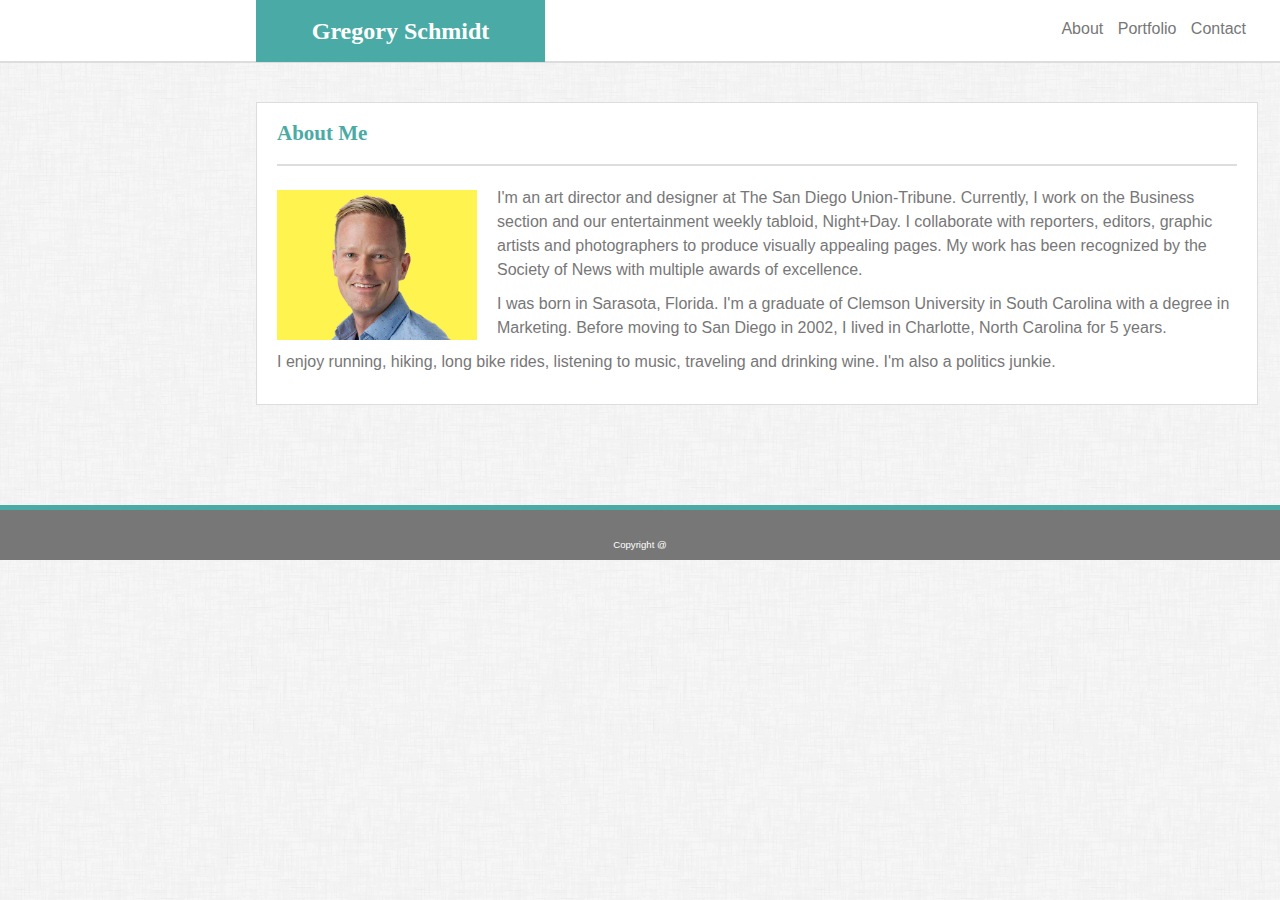
<file: index.html>
<!DOCTYPE html>
<html lang="en-us">

<head>
  <meta charset="UTF-8">
  <title>Gregory Schmidt's Bio & Portfolio</title>
  <link rel="stylesheet" type="text/css" href="assets/css/reset.css">
  <link rel="stylesheet" type="text/css" href="assets/css/style.css">
</head>

<body>
    <div class="banner">
            </div>

        <nav>
            <a class="navlink" href="index.html">About</a> 
            <a class="navlink" href="portfolio.html">Portfolio</a> 
            <a class="navlink" href="contact.html">Contact</a>
        </nav>
        
        <header>Gregory Schmidt</header>
        
    

    <section>
        <h1>About Me</h1>
        <img src="assets/images/goodmug1.jpg" alt="Gregory Schmidt" style="float: left; margin: 4px 20px 0px 0px; width: 200px; height: 150px">
        <p>I'm an art director and designer at The San Diego Union-Tribune. Currently, I work on the Business section and our entertainment weekly tabloid, Night+Day. I collaborate with reporters, editors, graphic artists and photographers to produce visually appealing pages. My work has been recognized by the Society of News with multiple awards of excellence.</p>
        <p>I was born in Sarasota, Florida. I'm a graduate of Clemson University in South Carolina with a degree in Marketing. Before moving to San Diego in 2002, I lived in Charlotte, North Carolina for 5 years.</p>
        <p>I enjoy running, hiking, long bike rides, listening to music, traveling and drinking wine. I'm also a politics junkie. </p>
    </section>

    <footer>Copyright @</footer>
</file>
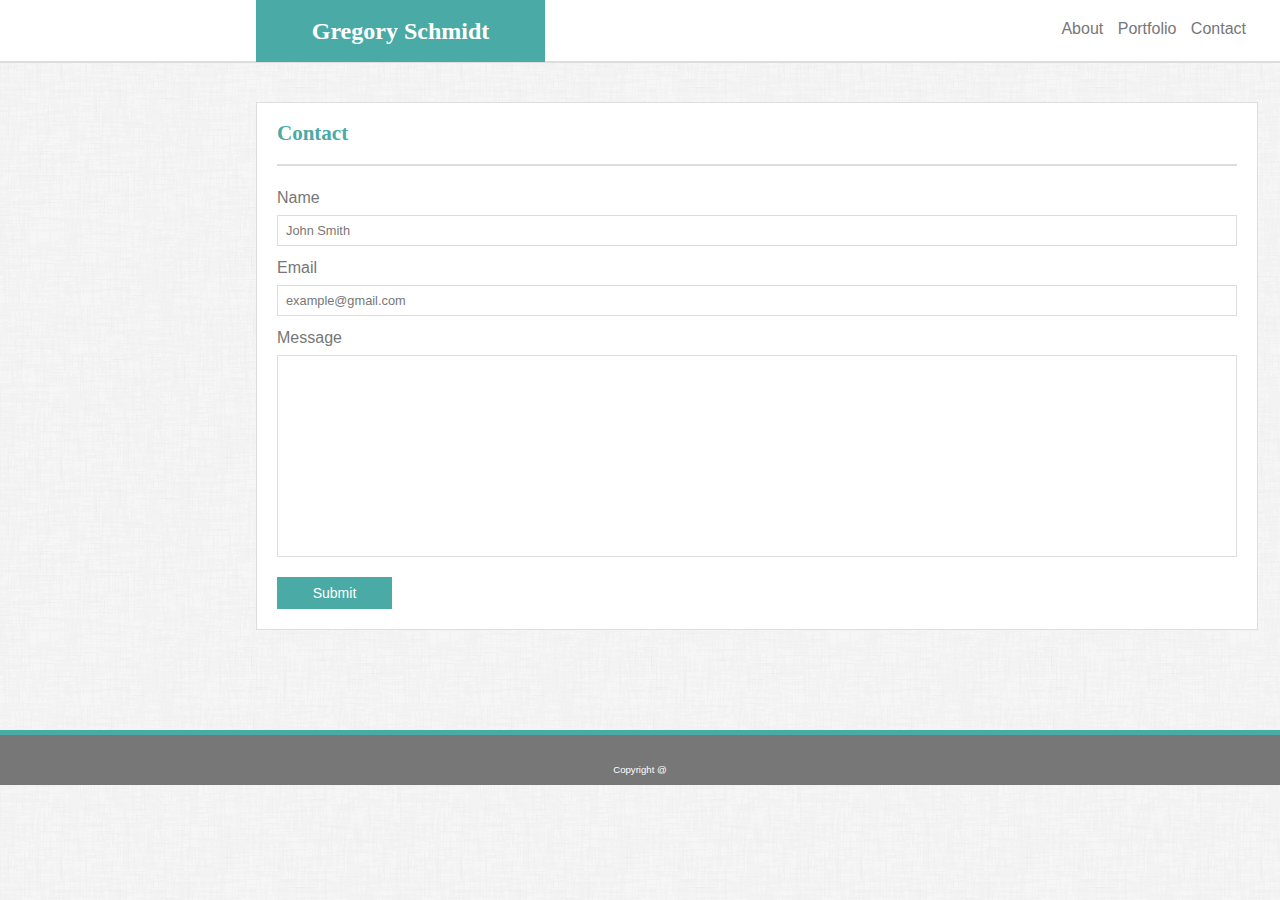
<file: contact.html>
<!DOCTYPE html>
<html lang="en-us">

<head>
  <meta charset="UTF-8">
  <title>Gregory Schmidt's Bio & Portfolio</title>
  <link rel="stylesheet" type="text/css" href="assets/css/reset.css">
  <link rel="stylesheet" type="text/css" href="assets/css/style.css">
</head>

<body>
        <div class="banner">
            </div>

        <nav>
            <a class="navlink" href="index.html">About</a> 
            <a class="navlink" href="portfolio.html">Portfolio</a> 
            <a class="navlink" href="contact.html">Contact</a>
        </nav>
    
    <header>Gregory Schmidt</header>
    

    <section>
        <h1>Contact</h1>
        <p>Name</p>
        <p class="input">John Smith</p>
        <p>Email</p>
        <p class="input">example@gmail.com</p>
        <p>Message</p>
        <p class="input2"></p>
        <button type="button">Submit</button>
    </section>

    <footer>Copyright @
        </footer>
</body>
</file>
<file: assets/css/style.css>
body {
    background-image: url("../images/background.png");
    }
.banner {margin-top: 0;
        margin-bottom: 0;
        padding-top: 61px;
        background-color: white;
        border-bottom: solid 2px#dddddd


    }


header {font-family: Georgia, 'Times New Roman', Times, serif;
        background-color: #4aaaa5;
        color: white;
        margin-left: 20%;
        text-align: center;
        width: 250px;
        font-weight: bold;
        padding: 19.5px;
        font-size: 24px;
        position: relative;
        top: -80px
    
    }

nav {font-family: Arial, Helvetica, sans-serif;
    text-decoration-style: none;
    color: #777777;
    text-align: right;
    margin-left: 20%;
    width: 990px;
    position: relative;
    top: -42px
}

.navlink {text-decoration: none;
    color: #777777;
    padding-left: 10px
}

section {background-color: #ffffff;
    width: 960px;
    margin-left: 20%;
    margin-top: -40px;
    margin-bottom: 100px;
    padding: 20px;
    align-content: center;
    border: solid 1px#dddddd
    

}
h1 {
    font-family: Georgia, 'Times New Roman', Times, serif;
    color: #4aaaa5;
    font-size: 21px;
    font-weight: bold;
    padding-bottom: 20px;
    border-bottom: solid 2px #dddddd;
    margin-bottom: 20px;
}

h2 {
    font-family: Georgia, 'Times New Roman', Times, serif;
    background-color: #4aaaa5;
    color: white;
    width: 275px;
    font-size: 21px;
    text-align: center;
    padding-top: 15px;
    padding-bottom: 15px;
    position: relative;
        top: -60px
}

p {font-family: Arial, Helvetica, sans-serif;
    color: #777777;
    line-height: 1.5;
    padding-bottom: 10px
}

.float {float: right;
        position: relative;
        width: 645px;
        margin-top: -260px
    }

.nofloat {float: none;
        margin-right: -253px}


.input {font-size: 80%;
    border: solid 1px#dddddd;
    padding: 5px 8px;
    margin-top: -5px;
    margin-bottom: 10px;
}

.input2 {
    border: solid 1px#dddddd;
    margin-top: -5px;
    padding: 100px;
    margin-bottom: 20px;
    
}
        

button {background-color: #4aaaa5;
    width: 115px;
    color: white;
    font-size: 14px;
    border: none;
    padding: 8px;
}

footer {
    background-color: #777777;
    font-family: Arial, Helvetica, sans-serif;
    color: white;
    font-size: 60%;
    text-align: center;
    padding-top: 30px;
    padding-bottom: 10px;
    border-top: solid 5px #4aaaa5;
}
</file>
